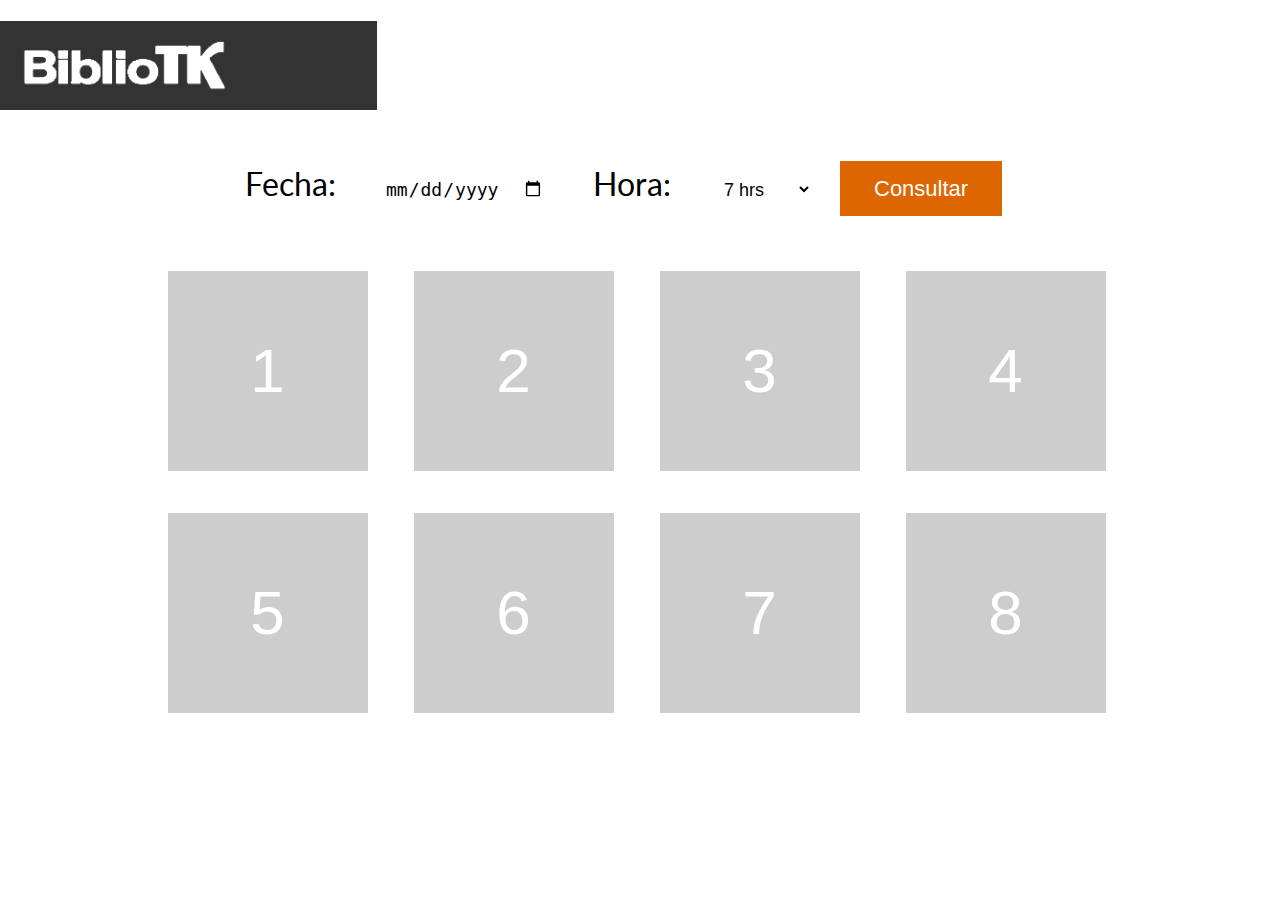
<file: index.html>
<html>
    <head>
        <title>BiblioTK - Apartado de cubiculos</title>
        <link href="https://fonts.googleapis.com/css?family=Lato" rel="stylesheet">
        <script src="https://ajax.googleapis.com/ajax/libs/jquery/3.1.1/jquery.min.js"></script>
        <script src="script.js"></script>
        <link rel="stylesheet" href="style.css">
    </head>
    <body>
      <div id="encabezado">
          <img src="assets/logo.png"/>
      </div>
      <div id="contenedorPrincipal">
          <div id="seleccionHorario">
              <form name='form' id="date_time_form" action="consulta.php" method="post">
                  <span>Fecha:</span>
                  <input type="date" name="date" id="date_value" />
                  <span>Hora:</span>
                  <select class="hora" name="time" id="time_value">
                    <option value="7">7 hrs</option>
                    <option value="8">8 hrs</option>
                    <option value="9">9 hrs</option>
                    <option value="10">10 hrs</option>
                    <option value="11">11 hrs</option>
                    <option value="12">12 hrs</option>
                    <option value="13">13 hrs</option>
                    <option value="14">14 hrs</option>
                    <option value="15">15 hrs</option>
                    <option value="16">16 hrs</option>
                    <option value="17">17 hrs</option>
                    <option value="18">18 hrs</option>
                    <option value="19">19 hrs</option>
                    <option value="20">20 hrs</option>
                  </select>
                  <button id="consul">Consultar</button>
              </form>
          </div>
          <div id="cubiculos">
              <button class="cubiculo" id="b1">1</button>
              <button class="cubiculo" id="b2">2</button>
              <button class="cubiculo" id="b3">3</button>
              <button class="cubiculo" id="b4">4</button>
              <button class="cubiculo" id="b5">5</button>
              <button class="cubiculo" id="b6">6</button>
              <button class="cubiculo" id="b7">7</button>
              <button class="cubiculo" id="b8">8</button>
          </div>
      </div>

      <div id="modalReserva" class="modal">

        <div class="modal-content">
          <span class="close">x</span>
          <p>Para apartar el cubículo seleccionado ingrese su matrícula:</p>
          <br>
          <input type="text" name="matricula" value="" id="inputMatricula">
          <br><br>
          <div class="botones-modal">
            <button type="button" name="salir" id="botonCerrar">Cerrar</button>
            <button type="button" name="apartar" id="botonApartar">Apartar</button>
          </div>
        </div>

      </div>

    </body>
</html>
</file>
<file: style.css>
* {
    margin: 0;
    padding: 0;
    border: none;
    outline: none;
}
body {
    background-image: url(http://egade.mx/wps/wcm/connect/18f91a0042242d39b050f10ba338ab3c/mexfe3.jpg?MOD=AJPERES&CACHEID=18f91a0042242d39b050f10ba338ab3c);
    background-size: cover;
    background-position: center;
    width: 100%;
    height: 100%;
    overflow: hidden;
    font-family: 'Lato', sans-serif;
}
#encabezado {
    height: 89px;
    max-width: 377px;
    width: 100%;
    background: rgba(0,0,0,0.8);
    position: absolute;
    top: 21px;
    left: 0;
}
#encabezado img {
    height: 60%;
    position: absolute;
    left: 21px;
    top: 0;
    bottom: 0;
    margin: auto;
}
#seleccionHorario {
    max-width: 987px;
    width: 90%;
    height: 89px;
    background: rgba(255,255,255,0.9);
    position: absolute;
    top: 144px;
    left: 0;
    right: 0;
    margin: 0 auto;
}
#seleccionHorario form {
    width: 810px;
    margin: auto;
    height: 55px;
    position: absolute;
    left: 0;
    right: 0;
    top: 0;
    bottom: 0;
    font-size: 32px;
}
#seleccionHorario span, #seleccionHorario input, #seleccionHorario select, #seleccionHorario button {
    display: inline-block;
    height: 55px;
    margin: 0 10px;
}
#seleccionHorario input, #seleccionHorario select {
    background: #fff;
    cursor: pointer;
    padding: 0 21px;
    font-size: 18px;
}
#seleccionHorario button {
    padding:  0 34px;
    background: #dd6600;
    color: #fff;
    font-size: 22px;
    cursor: pointer;
}
#seleccionHorario button:hover {
  background: #443311;
}
#cubiculos {
    max-width: 987px;
    width: 90%;
    height: auto;
    position: absolute;
    top: 250px;
    left: 0;
    right: 0;
    margin: 0 auto;
}
.cubiculo {
    width: 200px;
    height: 200px;
    margin: 21px 21px;
    background: rgba(192, 192, 192, 0.8);
    line-height: 200px;
    text-align: center;
    color: #fff;
    font-size: 62px;
    cursor: pointer;
    border: none;
}
.cubiculo:hover {
  background: rgba(77, 83, 96,0.9);
}
#cubiculos > .cubiculo {
    display: inline-block;
}

/* The Modal (background) */
.modal {
    display: none; /* Hidden by default */
    position: fixed; /* Stay in place */
    z-index: 1; /* Sit on top */
    left: 0;
    top: 0;
    width: 100%; /* Full width */
    height: 100%; /* Full height */
    overflow: auto; /* Enable scroll if needed */
    background-color: rgb(0,0,0); /* Fallback color */
    background-color: rgba(0,0,0,0.4); /* Black w/ opacity */
}

/* Modal Content/Box */
.modal-content {
  position: absolute;
    background-color: #fff;
    margin: auto;
    left:0;
    right: 0;
    top: 0;
    bottom: 0;
    padding: 20px;
    width: 377px;
    height: 233px;
}
/* The Close Button */
.close {
    font-size: 22px;
    font-weight: bold;
    position: absolute;
    right: 13px;
    top: 13px;
    cursor: pointer;
    width:27px;
    height:27px;
    background: red;
    color: #fff;
    text-align: center;
    line-height: 21px;
    border-radius:27px;
}

.close:hover,
.close:focus {
    color: black;
    text-decoration: none;
    cursor: pointer;
    background: #720000;
}
.modal-content p {
  text-align: center;
  font-size: 21px;
  padding: 34px 0 0;
}
.modal-content input {
  background: #e2e2e2;
  height: 55px;
  width: 300px;
  margin: 0 auto;
  padding: 8px;
  color: #333;
  font-size: 18px;
  position: absolute;
  left: 0;
  right: 0;
}
.botones-modal {
  position: absolute;
  bottom: 21px;
  left:0;
  right: 0;
  margin: 0 auto;
  width: 200px;
  height: 34px;
}
.botones-modal button {
  height: 34px;
  width: 89px;
  line-height: 34px;
  text-align: center;
  font-size: 18px;
  position: absolute;
  color: #fff;
  cursor: pointer;
}
.botones-modal button:nth-child(1) {
  left: 0;
  background: red;
}
.botones-modal button:nth-child(2) {
  right: 0;
  background: green;
}
.botones-modal button:hover {
  background: #333;
}
</file>
